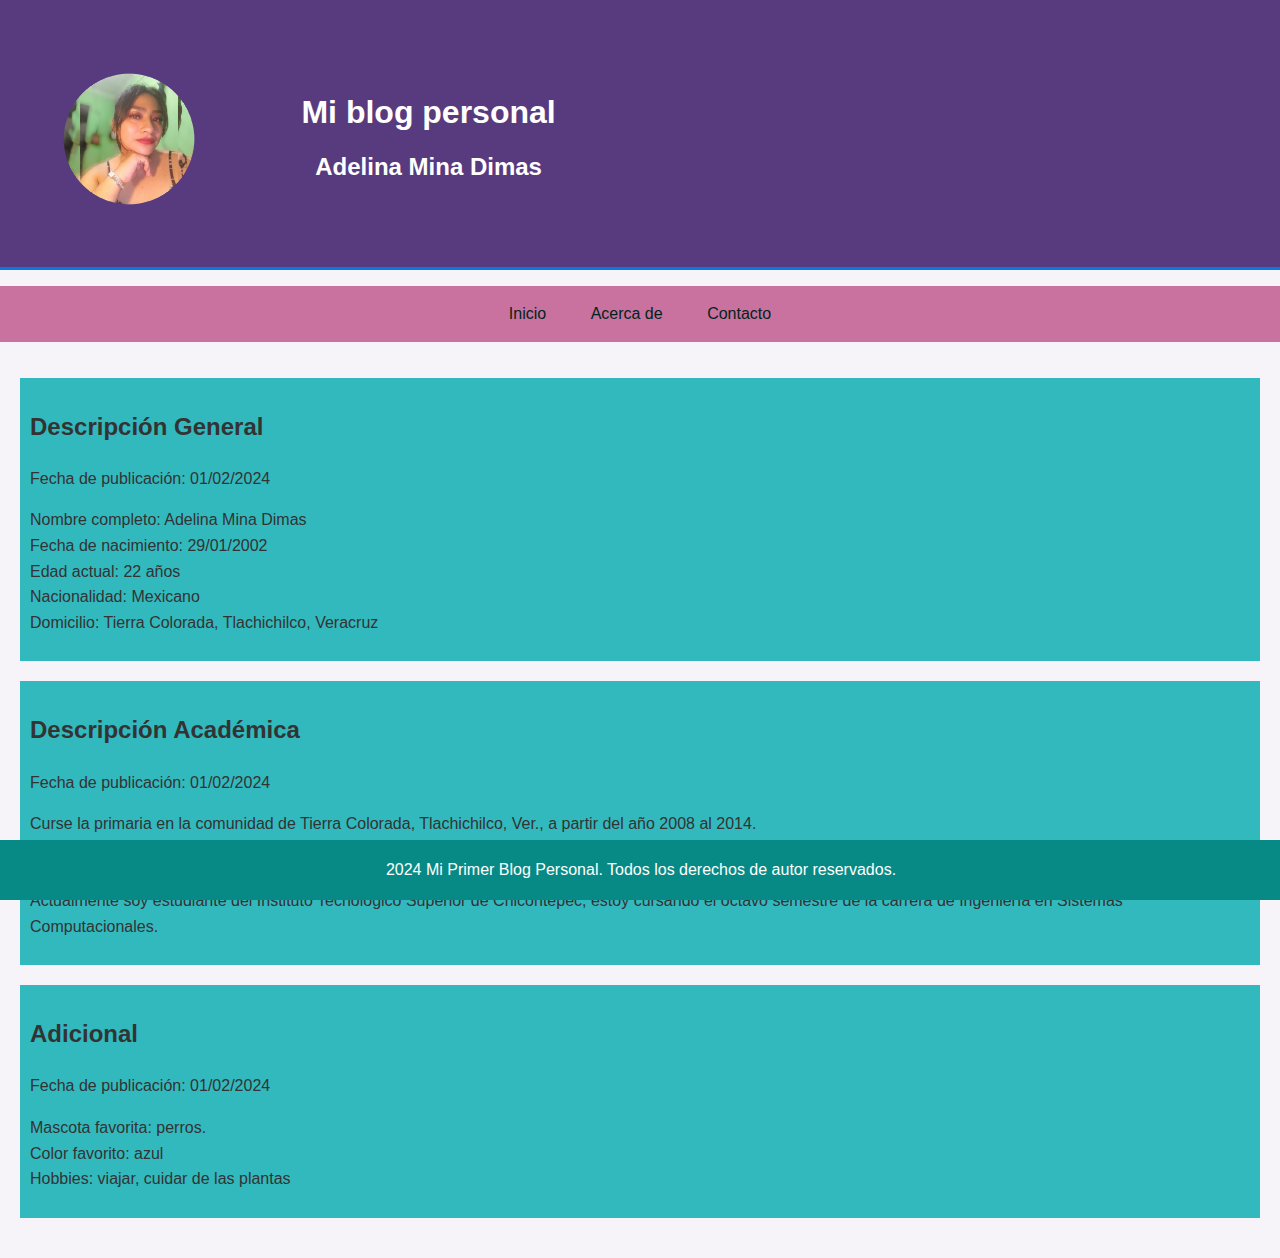
<file: index.html>
<!--Esta etiqueta le dice al motor que es un documento de tipo html5-->
<!DOCTYPE html>
<!--Lang especifica al motor el idioma donde deberá indexar el sitio, lo clasifica para ciertas regiones-->
<html lang="es">

<head>
	<meta charset="utf-8">

	<meta name="viewport" content="width=device-width, initial-scale=1">

	<title>Blog personal</title>
	<link rel="stylesheet" href="estilos.css"/>
</head>

<body>
	<header>
		<img src="ade.png" width="20%" height="20%">
		<h1>Mi blog personal
		<br>
		<font size="5px">Adelina Mina Dimas</font>
		</h1>
		
	</header>
	<nav>
		<ul>
<!--el prefijo ul es un orden list -->
			<li><a href="#">Inicio</a></li>
			<li><a href="#">Acerca de</a></li>
			<li><a href="#">Contacto</a></li>
		</ul>
	</nav>
	<main>
		<article>
			<h2>Descripción General</h2>
			<p>Fecha de publicación: 01/02/2024</p>
			<section>
				<p>
				Nombre completo: Adelina Mina Dimas
				<br>
				Fecha de nacimiento: 29/01/2002
				<br>
				Edad actual: 22 años
				<br>
				Nacionalidad: Mexicano
				<br>
				Domicilio: Tierra Colorada, Tlachichilco, Veracruz
				</p>
			</section>
		</article>

		<article>
			<h2>Descripción Académica</h2>
			<p>Fecha de publicación: 01/02/2024</p>
			<section>
				<p>Curse la primaria en la comunidad de Tierra Colorada, Tlachichilco, Ver., a partir del año 2008 al 2014.
					<br>
				La secundaria la curse en el municipio de Tlachichilco, Ver., del año 2014 al 2017.
				<br>
				La preparatoria la curse en el mismo municipio de Tlachichilco, del año 2017 al 2020.
				<br>
				Actualmente soy estudiante del Instituto Tecnológico Superior de Chicontepec, estoy cursando el octavo semestre de la carrera de Ingeniería en Sistemas Computacionales.
				</p>
			</section>
		</article>
		<article>
			<h2>Adicional</h2>
			<p>Fecha de publicación: 01/02/2024</p>
			<section>
				<p>Mascota favorita: perros.
				<br>
				Color favorito: azul
				<br>
				Hobbies:  viajar, cuidar de las plantas
				</p>
				</section>
			</article>
		</main>
		<footer>
			<p> 2024 Mi Primer Blog Personal. Todos los derechos de autor reservados.</p>
		</footer>

</body>

</html>
</file>
<file: estilos.css>
body {
	font-family: Arial, Tahoma;
	margin: 0;
	padding:0;
	line-height:1.6;
	color: #333;
	background-color:#f6f4f8;
}

header {
	background: #583b7e;
	color: #fff;
	padding-top: 10px;
	min-height: 20px;
	border-bottom: #0779e4 3px solid;
}

header img {
	padding-top: 1px;
	margin-left: 1px; 
	vertical-align: middle;
}

header h1 {
	text-align: center;
	display: inline-block;
	vertical-align: middle;
	margin-left: 40px;
}

nav ul {
	background: #c9729f;
	list-style: none;
	padding:0;
	text-align: center;
}

nav ul li {
	display: inline;
}

nav ul li a {
	color: #00241b;
	padding: 15px 20px;
	display: inline-block;
	text-decoration: none;
}

nav ul li a:hover {
	background: #0779e4;
}

main {
	padding: 20px;
}

main > article {
	background: #32b9be;
	padding: 10px;
	margin-bottom: 20px;
}

footer {
	background: #078a85;
	color: #fff;
	text-align: center;
	padding: 1px;
	position: fixed;
	left:0;
	bottom:0;
	width: 100%;
}
</file>
